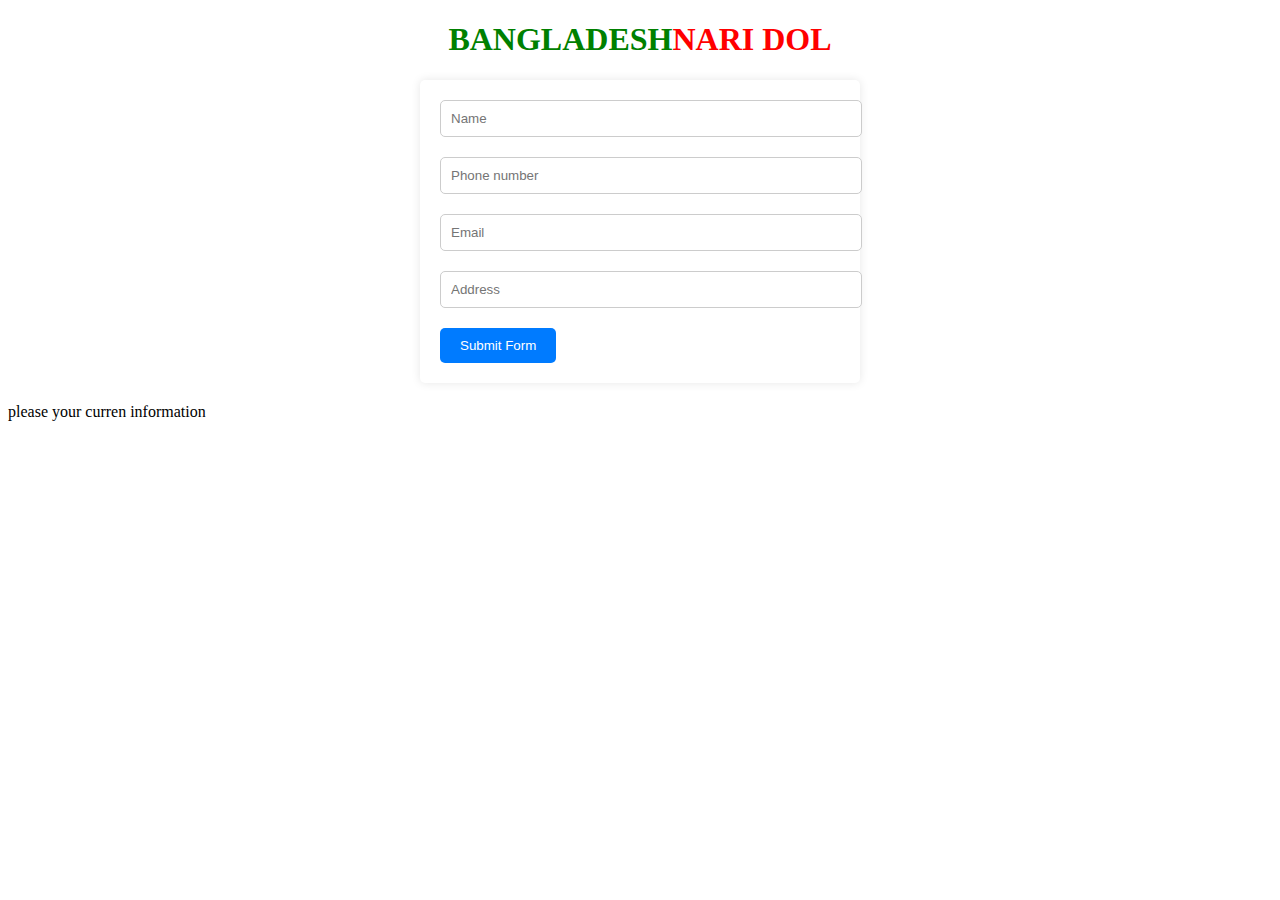
<file: signup.html>
<!DOCTYPE html>
<html lang="en">
<head>
    <meta charset="UTF-8">
    <meta name="viewport" content="width=device-width, initial-scale=1.0">
    <title>Sign Up</title>
    <link rel="stylesheet" href="style.css">
</head>
<body>
    <header>
        <h1> BANGLADESH<span>NARI DOL</span></h1>
    </header>

    <section>
       <form action="https://api.web3forms.com/submit" method="POST">

    <input type="hidden" name="access_key" value="98da906f-a360-43b8-b233-070e3e0d3f5a">

    <input type="text" name="name" placeholder="Name" required>
  
    <input type="text" name="NUMBER" placeholder="Phone number" required>
     <input type="email" name="Email" placeholder="Email" required>
<input type="text" name="address" placeholder="Address" required>
     
   
    <button type="submit">Submit Form</button>

</form>
    </section>

    <footer>
        <p>please your curren information</p>
    </footer>
</body>
</html>
</file>
<file: style.css>
form {
    max-width: 400px;
    margin: 20px auto;
    padding: 20px;
    background-color: #fff;
    border-radius: 5px;
    box-shadow: 0 0 10px rgba(0, 0, 0, 0.1);
}

input {
    width: 100%;
    padding: 10px;
    margin-bottom: 20px;
    border: 1px solid #ccc;
    border-radius: 5px;
}

button {
    background-color: #007bff;
    color: #fff;
    border: none;
    padding: 10px 20px;
    cursor: pointer;
    border-radius: 5px;
}
h1{
  text-align: center;
  color:green;}
span{
  color:red;
}
</file>
